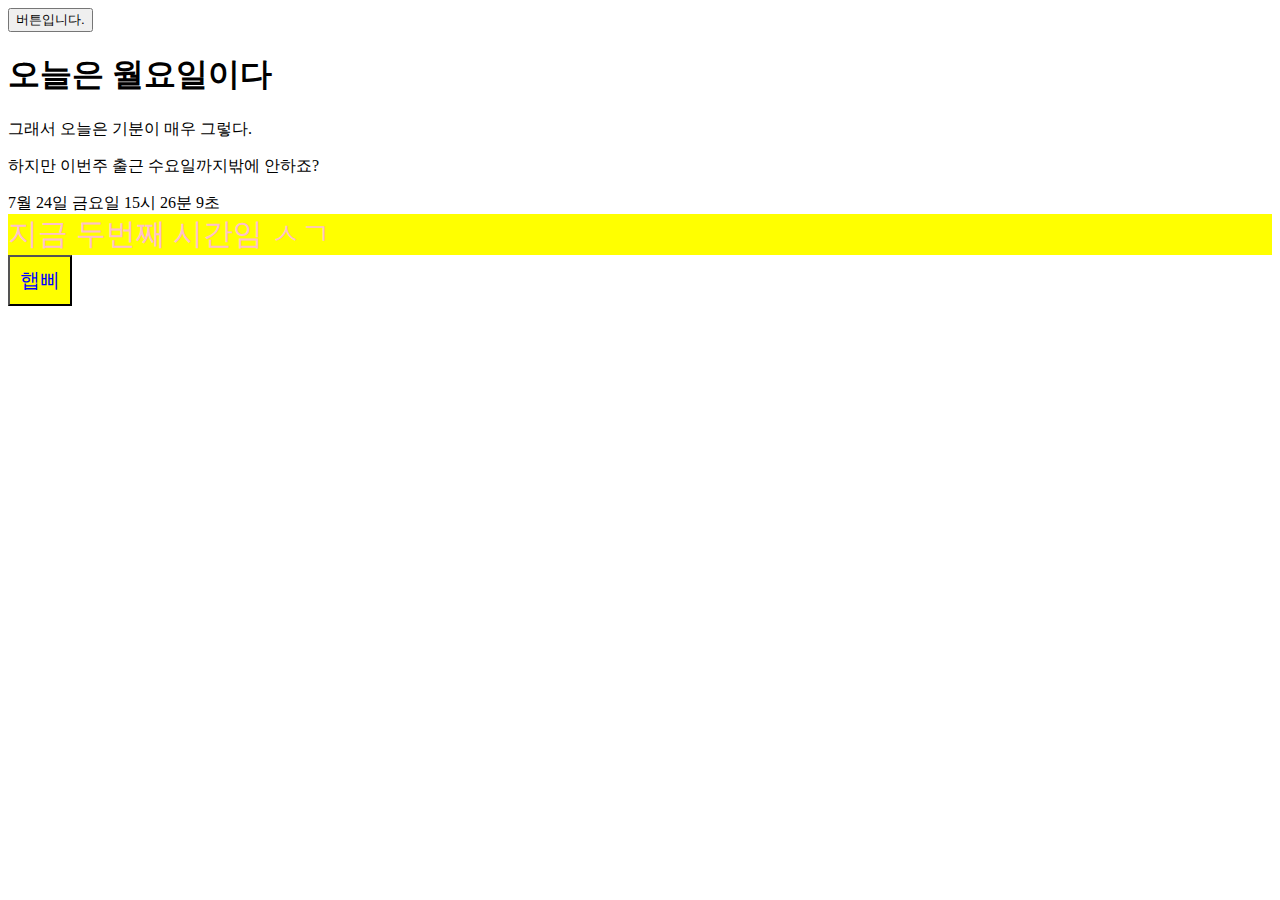
<file: DAY09/dom/index.html>
<!DOCTYPE html>
<html lang="en">
<head>
    <meta charset="UTF-8">
    <meta name="viewport" content="width=device-width, initial-scale=1.0">
    <title>Document</title>
    <script src="index.js" defer></script>
     <script src="index1.js" defer></script>
</head>
<body>
    <button class="hi">버튼입니다.</button>

    <h1 class="monday">오늘은 월요일이다</h1>
    <p class ="feeling">그래서 오늘은 기분이 매우 그렇다.</p>
    <p class = "text"> 오늘 월요일</p>

      <span class = "month"> </span>
  
        <span class = "date"> </span>
          <span class = "day"> </span>
            <span class = "hour"> </span>
              <span class = "minute"> </span>  
              <span class = "second"> </span> 
    
</body>
</html>
</file>
